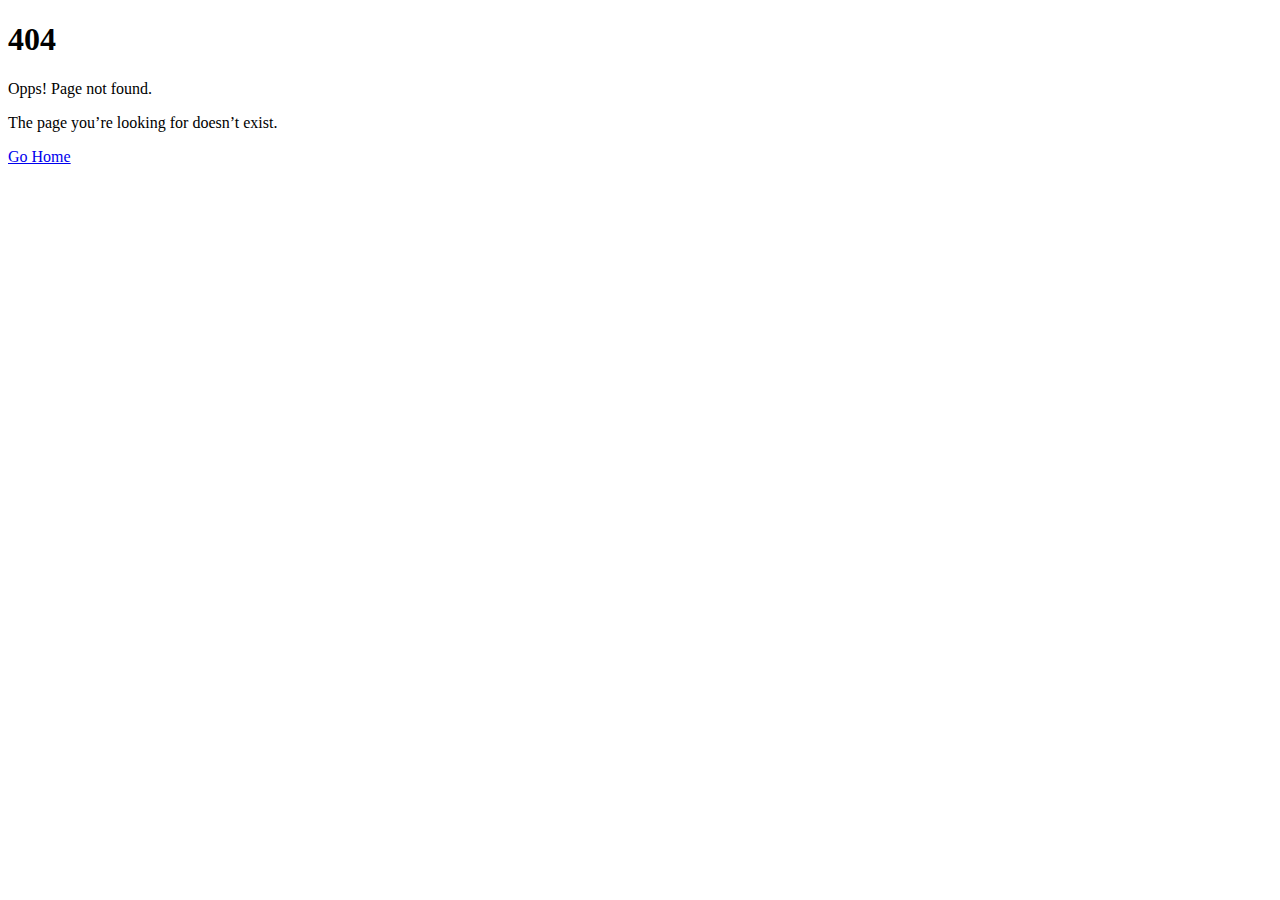
<file: clases_y_ejercicios/Flask/HolaMundoFlask/templates/error404.html>
<!DOCTYPE html>
<html lang="en">


    <head>
        <meta charset="UTF-8" />
        <meta http-equiv="X-UA-Compatible" content="IE=edge" />
        <meta name="viewport" content="width=device-width, initial-scale=1.0" />
        <title>Bootstrap 5 404 Error Page</title>
           <link href="https://cdn.jsdelivr.net/npm/bootstrap@5.0.2/dist/css/bootstrap.min.css" rel="stylesheet" integrity="sha384-EVSTQN3/azprG1Anm3QDgpJLIm9Nao0Yz1ztcQTwFspd3yD65VohhpuuCOmLASjC" crossorigin="anonymous">
    </head>


    <body>
        <div class="d-flex align-items-center justify-content-center vh-100">
            <div class="text-center">
                <h1 class="display-1 fw-bold">404</h1>
                <p class="fs-3"> <span class="text-danger">Opps!</span> Page not found.</p>
                <p class="lead">
                    The page you’re looking for doesn’t exist.
                  </p>
                <a href="/" class="btn btn-primary">Go Home</a>
            </div>
        </div>
        <script src="https://cdn.jsdelivr.net/npm/bootstrap@5.0.2/dist/js/bootstrap.bundle.min.js" integrity="sha384-MrcW6ZMFYlzcLA8Nl+NtUVF0sA7MsXsP1UyJoMp4YLEuNSfAP+JcXn/tWtIaxVXM" crossorigin="anonymous"></script>
    </body>


</html>
</file>
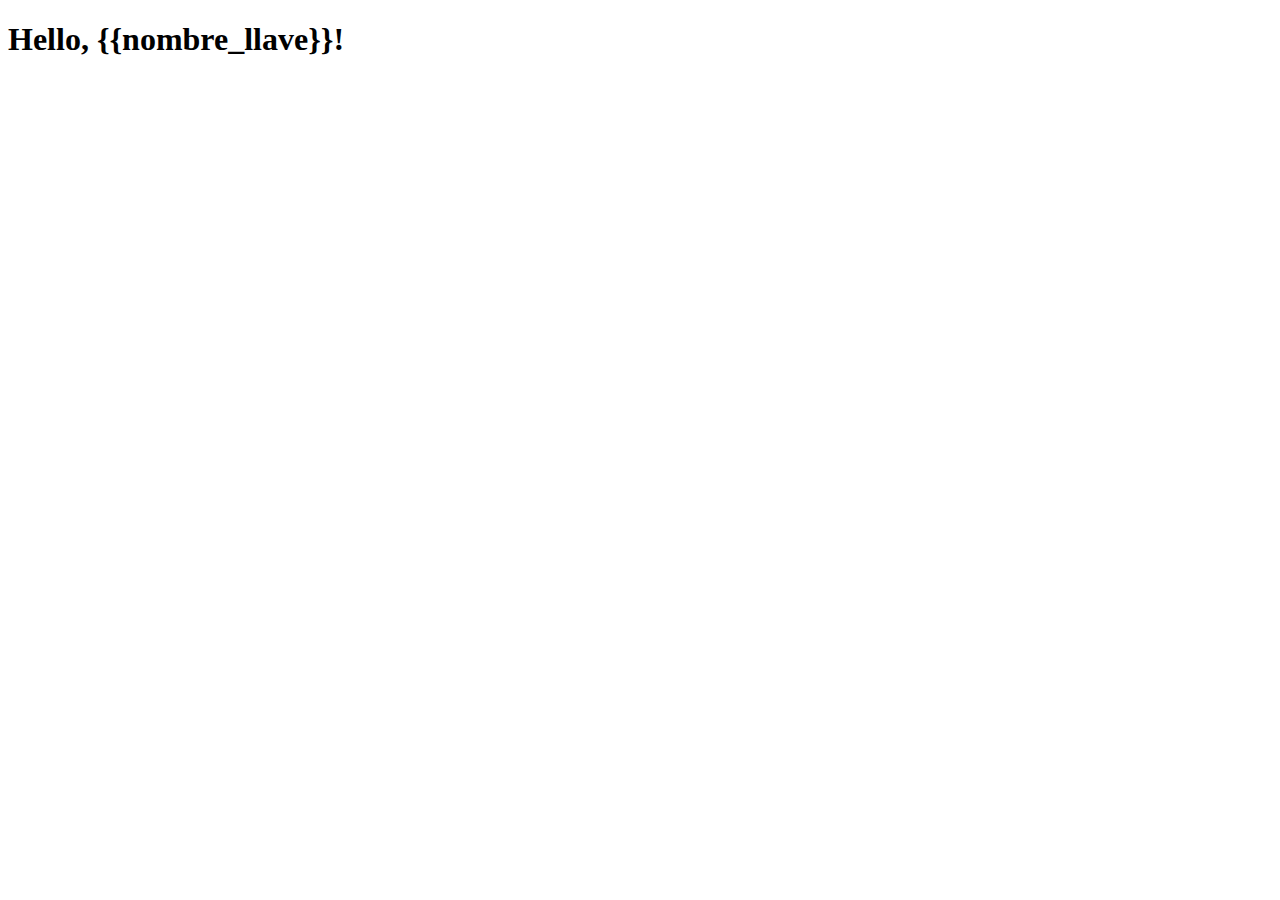
<file: clases_y_ejercicios/Flask/HolaMundoFlask/templates/mostrar.html>
<!doctype html>
<html lang="en">
  <head>
    <!-- Required meta tags -->
    <meta charset="utf-8">
    <meta name="viewport" content="width=device-width, initial-scale=1">

    <!-- Bootstrap CSS -->
    <link href="https://cdn.jsdelivr.net/npm/bootstrap@5.0.2/dist/css/bootstrap.min.css" rel="stylesheet" integrity="sha384-EVSTQN3/azprG1Anm3QDgpJLIm9Nao0Yz1ztcQTwFspd3yD65VohhpuuCOmLASjC" crossorigin="anonymous">

    <title>Hello, world!</title>
  </head>
  <body>
    <h1>Hello, {{nombre_llave}}!</h1>
    <script src="https://cdn.jsdelivr.net/npm/bootstrap@5.0.2/dist/js/bootstrap.bundle.min.js" integrity="sha384-MrcW6ZMFYlzcLA8Nl+NtUVF0sA7MsXsP1UyJoMp4YLEuNSfAP+JcXn/tWtIaxVXM" crossorigin="anonymous"></script>
  </body>
</file>
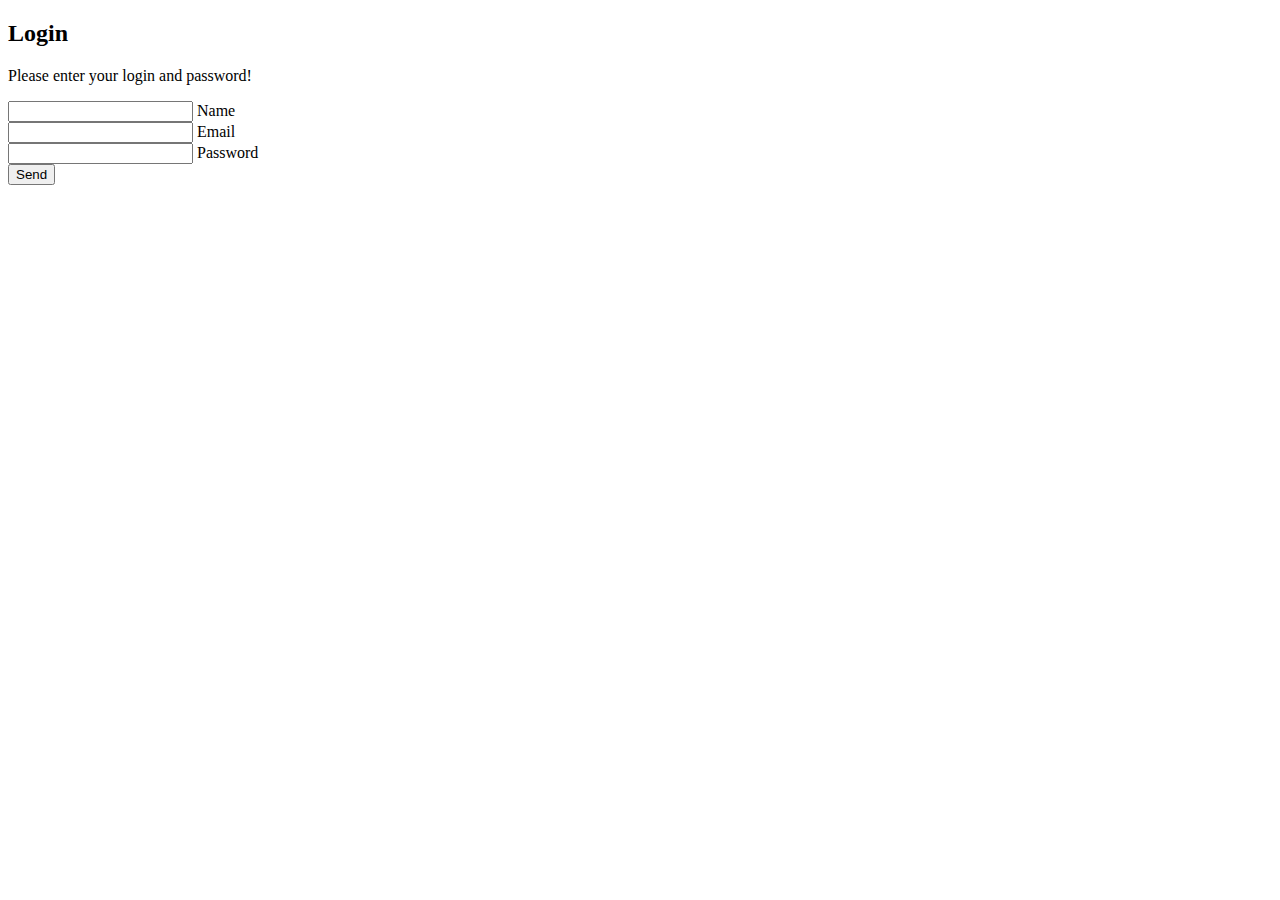
<file: clases_y_ejercicios/Flask/HolaMundoFlask/templates/signup_form.html>
<!DOCTYPE html>
<html lang="en">
 <head>
    <!-- Required meta tags -->
    <meta charset="utf-8">
    <meta name="viewport" content="width=device-width, initial-scale=1">

    <!-- Bootstrap CSS -->
    <link href="https://cdn.jsdelivr.net/npm/bootstrap@5.0.2/dist/css/bootstrap.min.css" rel="stylesheet" integrity="sha384-EVSTQN3/azprG1Anm3QDgpJLIm9Nao0Yz1ztcQTwFspd3yD65VohhpuuCOmLASjC" crossorigin="anonymous">
    <title>Hello, world!</title>
  </head>
<body>
<section class="vh-100 gradient-custom">
  <div class="container py-5 h-100">
    <div class="row d-flex justify-content-center align-items-center h-100">
      <div class="col-12 col-md-8 col-lg-6 col-xl-5">
        <div class="card bg-dark text-white" style="border-radius: 1rem;">
          <div class="card-body p-5 text-center">

            <div class="mb-md-5 mt-md-4 pb-5">

              <h2 class="fw-bold mb-2 text-uppercase">Login</h2>
              <p class="text-white-50 mb-5">Please enter your login and password!</p>

               <div class="form-outline form-white mb-4">
                <input type="email" id="name" class="form-control form-control-lg" />
                <label class="form-label" for="name">Name</label>
              </div>

              <div class="form-outline form-white mb-4">
                <input type="email" id="email" class="form-control form-control-lg" />
                <label class="form-label" for="email">Email</label>
              </div>

              <div class="form-outline form-white mb-4">
                <input type="password" id="password" class="form-control form-control-lg" />
                <label class="form-label" for="password">Password</label>
              </div>

              <button class="btn btn-outline-light btn-lg px-5" type="submit">Send</button>
            </div>
          </div>
        </div>
      </div>
    </div>
  </div>
</section>
    <script src="https://cdn.jsdelivr.net/npm/bootstrap@5.0.2/dist/js/bootstrap.bundle.min.js" integrity="sha384-MrcW6ZMFYlzcLA8Nl+NtUVF0sA7MsXsP1UyJoMp4YLEuNSfAP+JcXn/tWtIaxVXM" crossorigin="anonymous"></script>
</body>
</html>
</file>
